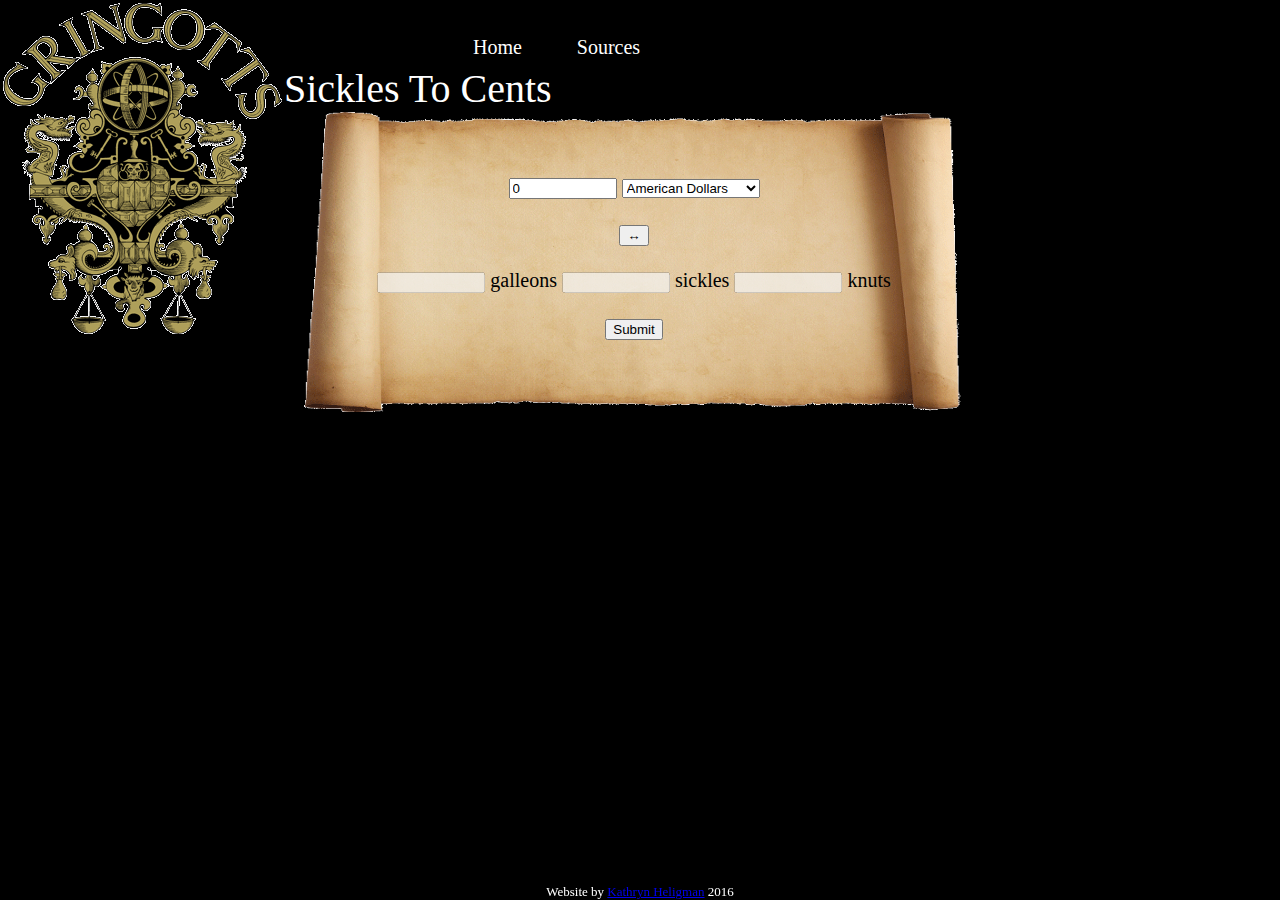
<file: index.html>
<!DOCTYPE HTML> 
<html>
<head>
<style>
.error {color: #FF0000;}
</style>
<meta http-equiv="Content-Type" content="text/html; charset=utf-8" />
<link rel="stylesheet" type="text/css" href="sickles.css" /> 
</head>
 <img src="gringotts2.jpg" align="left"/>
<body bgcolor="black">
	<div id="page">
        <div class="topNaviagationLink"><a href="server.php">Home</a></div>
        <div class="topNaviagationLink"><a href="sources.html">Sources</a></div>
 
	</div> 
<title>Sickles to Cents</title>

<!--<div id="mainPicture">
    	<div class="picture">
        	<div id="headerTitle">Sickles To Cents</div>
        </div>
</div -->
<div class="title">Sickles To Cents</div>
<div class="image">
    <img src="parchment.png" height="300" width="700"/>
   
 <div class="contentBox">
<br>
<input id="numb" value='0' class="inputBox"> </input>

   <select id="currencySelect">
    <option value="A">American Dollars</option>
    <option value="B">British Pounds</option>
    <option value="C">Canadian Dollars</option>
	<option value="D">Euro</option>
    <option value="E">Turkish Lira</option>
    <option value="F">Japanese Yen</option>
	 <option value="G">Swiss Franc</option>
    <option value="H">Russian Ruble</option>
    <option value="I">Australian Dollar</option>
	 <option value="J">Danish Kroner</option>
    <option value="K">South African Rand</option>
    <option value="L">Indian Rupee</option>
	  <option value="M">Hong Kong Dollar</option>
    <option value="N">Philippine Peso</option>
	 <option value="O">Thai Baht</option>
    <option value="P">Swedish Krona</option>
    <option value="Q">Serbian Dinar</option>
	<option value="R">Argentine Peso</option>
</select>
   <br><br>

<button type="button" onclick="swap()">&harr;</button>
<br> <br>
<script>
function swap(){
	if(document.getElementById("numb").disabled == false){
		document.getElementById("numb").disabled = true;
		document.getElementById("numb").value = "";
		document.getElementById("galleons").disabled = false;
		document.getElementById("sickles").disabled = false;
		document.getElementById("knuts").disabled = false;
		document.getElementById("galleons").value = "0";
		document.getElementById("sickles").value = "0";
		document.getElementById("knuts").value = "0";
	}
	else{
		document.getElementById("numb").disabled = false;
		document.getElementById("galleons").disabled = true;
		document.getElementById("galleons").value = "";
		document.getElementById("sickles").disabled = true;
		document.getElementById("sickles").value = "";
		document.getElementById("knuts").disabled = true;
		document.getElementById("knuts").value = "";
		document.getElementById("numb").value = "0";
	}
}
</script>


<input id="galleons" value='' disabled="true" class="inputBox"> galleons </input>
<input id="sickles" value='' disabled="true" class="inputBox"> sickles </input>
<input id="knuts" value='' disabled="true" class="inputBox"> knuts </input> 

<br><br> 

<button type="button" onclick="convert()">Submit</button> 

<p id="demo"></p>

<script>
function convert() {
    var money,galleons,sickles,knuts, text;
	var e = document.getElementById("currencySelect");
    var currency = e.options[e.selectedIndex].value;
	
	if(document.getElementById("numb").disabled == false){
		money = document.getElementById("numb").value;
		//document.getElementById("demo").innerHTML = money;
		if (isNaN(money)){
			 document.getElementById("demo").innerHTML = "Input not valid";
		}
		else {
			switch(currency){
				case "A":
					convertToHP(7.35,.46,.02);
					break;
				case "B":
					convertToHP(4.93,.29,.01);
					break;
				case "C":
					convertToHP(7.82,.45,.02);
					break;
				case "D":
					convertToHP(5.90,.34,.01);
					break;
				case "E":
					convertToHP(19.59,1.12,.03);
					break;
				case "F":	
					convertToHP(653.66,37.91,1.31);
					break;
				case "G":					//swiss frank
					convertToHP(7.75,.45,.02);
					break;
				case "H":		//russian ruble
					convertToHP(436.27,25.66,.88);
					break;
				case "I":  //australian dollar
					convertToHP(7.96,.46,.02);
					break;
				case "J":		//danish kroner
					convertToHP(43.94,2.55,.09);
					break;
				case "K":		//SA rand
					convertToHP(54.01,3.13,.11);
					break;
				case "L":		//indian ruppee
					convertToHP(354.67,20.57,.71);
					break;
				case "M":		//hong kong dollar
					convertToHP(60.64,3.52,.12);
					break;
				case "N":		//philippine peso
					convertToHP(342.24,19.85,.68);
					break;
				case "O":		//thai baht
					convertToHP(245.26,14.43,.49);
					break;
				case "P":		//swedish krona
					convertToHP(53.81,3.12,.11);
					break;
				case "Q":		//serbian dinar
					convertToHP(631.25,36.61,1.26);
					break;
				case "R":		//argentine peso
					convertToHP(25.34,1.49,.03);
					break;
				default:
			}
		}
		 
	}
	else{
		galleons = document.getElementById("galleons").value;
		sickles = document.getElementById("sickles").value;
		knuts = document.getElementById("knuts").value;
		if (isNaN(galleons) || isNaN(sickles) || isNaN(knuts)){
			  document.getElementById("demo").innerHTML = "Input not valid";
		}
		else {
			switch(currency){
				case "A":
					convertToReg(7.35,.46,.02);
					break;
				case "B":
					convertToReg(4.93,.29,.01);
					break;
				case "C":
					convertToReg(7.82,.45,.02);
					break;
				case "D":
					convertToReg(5.90,.34,.01);
					break;
				case "E":
					convertToReg(19.59,1.12,.03);
					break;
				case "F":
					convertToReg(653.66,37.91,1.31);
					break;
				case "G":
				//swiss frank
					convertToReg(7.75,.45,.02);
					break;
				case "H":
				//russian ruble
					convertToReg(436.27,25.66,.88);
					break;
				case "I":
				//australian dollar
					convertToReg(7.96,.46,.02);
					break;
				case "J":
				//danish kroner
					convertToReg(43.94,2.55,.09);
					break;
				case "K":
				//SA rand
					convertToReg(54.01,3.13,.11);
					break;
				case "L":
				//indian ruppee
					convertToReg(354.67,20.57,.71);
					break;
				case "M":
				//hong kong dollar
					convertToReg(60.64,3.52,.12);
					break;
				case "N":
				//philippine peso
					convertToReg(342.24,19.85,.68);
					break;
				case "O":
				//thai baht
					convertToReg(245.26,14.43,.49);
					break;
				case "P":
				//swedish krona
					convertToReg(53.81,3.12,.11);
					break;
				case "Q":
				//serbian dinar
					convertToReg(631.25,36.61,1.26);
					break;
				case "R":
				//argentine peso
					convertToReg(25.34,1.49,.03);
					break;
				default:
			}
		}
   // document.getElementById("demo").innerHTML = text;
	} 
}

function convertToReg(g, s, k){
	
	var money,galleons,sickles,knuts, text;
	galleons = document.getElementById("galleons").value;
	sickles = document.getElementById("sickles").value;
	knuts = document.getElementById("knuts").value;
	
	money = (galleons * g) + (sickles * s) + (knuts * k);
	document.getElementById("numb").value = money.toFixed(2);; 
} 

function convertToHP(g, s, k){
	var money,galleons,sickles,knuts, text;
	money = document.getElementById("numb").value;
	
	galleons = Math.floor(money / g);
	money -= (galleons * g);
	sickles = Math.floor(money/s);
	money -= (sickles * s);
	knuts = Math.ceil(money / k);
	
	document.getElementById("galleons").value = galleons;
	document.getElementById("sickles").value = sickles;
	document.getElementById("knuts").value = knuts; 
}



</script>
<br><br><br>
</div>
</div>


</body>
</html>

 <head>
 <style type ="text/css" >
   .footer{ 
       position: fixed;     
       text-align: center;    
       bottom: 0px; 
       width: 100%;
	   color:#FFFFFF;
   }  
</style>
</head>


<body>
    <div class="footer">Website by  <a 
href="mailto:kathrynh@comcast.net">Kathryn Heligman</a> 2016</div>
</body>
</file>
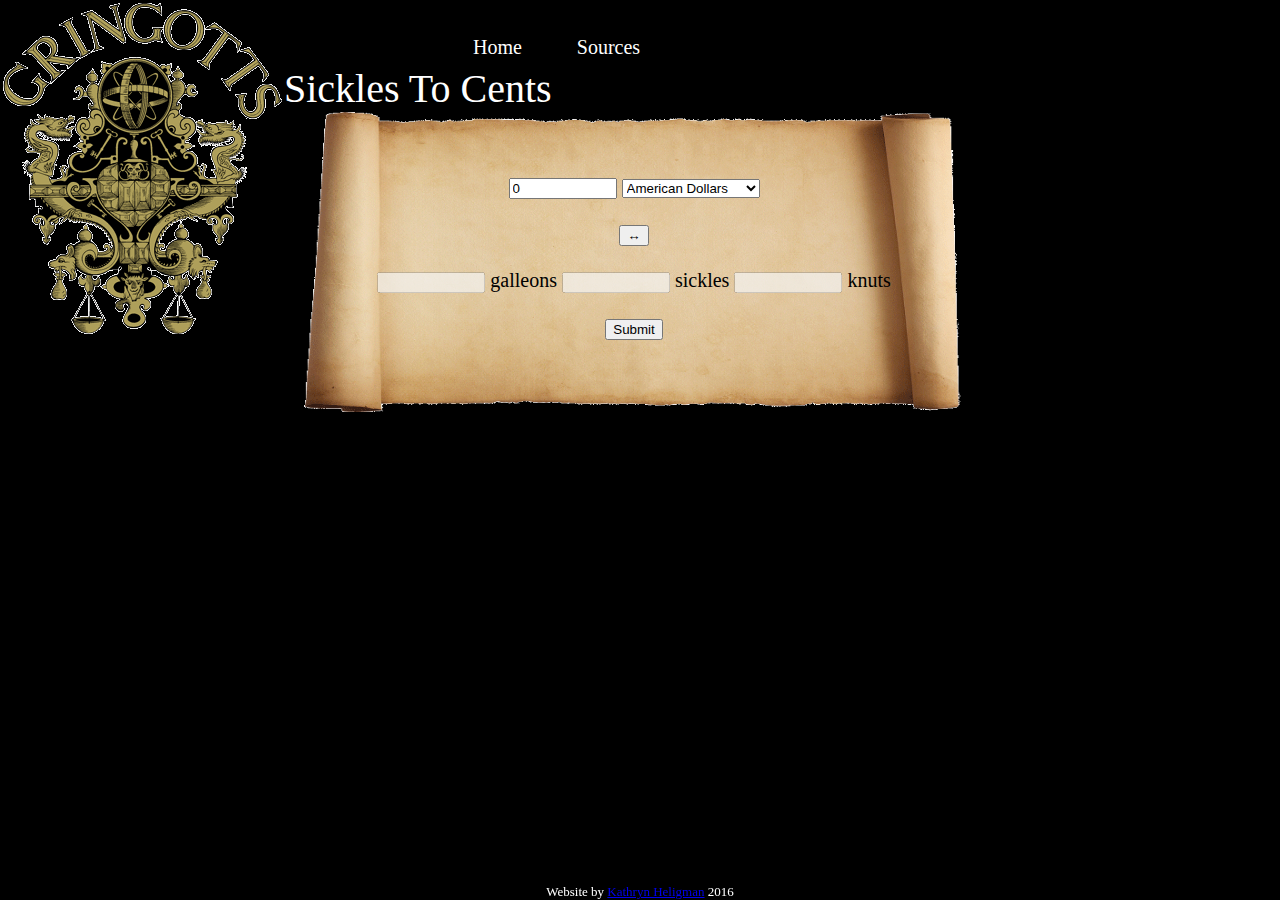
<file: site.html>
<!DOCTYPE HTML> 
<html>
<head>
<style>
.error {color: #FF0000;}
</style>
<meta http-equiv="Content-Type" content="text/html; charset=utf-8" />
<link rel="stylesheet" type="text/css" href="sickles.css" /> 
</head>
 <img src="gringotts2.jpg" align="left"/>
<body bgcolor="black">
	<div id="page">
        <div class="topNaviagationLink"><a href="server.php">Home</a></div>
        <div class="topNaviagationLink"><a href="sources.html">Sources</a></div>
 
	</div> 
<title>Sickles to Cents</title>

<!--<div id="mainPicture">
    	<div class="picture">
        	<div id="headerTitle">Sickles To Cents</div>
        </div>
</div -->
<div class="title">Sickles To Cents</div>
<div class="image">
    <img src="parchment.png" height="300" width="700"/>
   
 <div class="contentBox">
<br>
<input id="numb" value='0' class="inputBox"> </input>

   <select id="currencySelect">
    <option value="A">American Dollars</option>
    <option value="B">British Pounds</option>
    <option value="C">Canadian Dollars</option>
	<option value="D">Euro</option>
    <option value="E">Turkish Lira</option>
    <option value="F">Japanese Yen</option>
	 <option value="G">Swiss Franc</option>
    <option value="H">Russian Ruble</option>
    <option value="I">Australian Dollar</option>
	 <option value="J">Danish Kroner</option>
    <option value="K">South African Rand</option>
    <option value="L">Indian Rupee</option>
	  <option value="M">Hong Kong Dollar</option>
    <option value="N">Philippine Peso</option>
	 <option value="O">Thai Baht</option>
    <option value="P">Swedish Krona</option>
    <option value="Q">Serbian Dinar</option>
	<option value="R">Argentine Peso</option>
</select>
   <br><br>

<button type="button" onclick="swap()">&harr;</button>
<br> <br>
<script>
function swap(){
	if(document.getElementById("numb").disabled == false){
		document.getElementById("numb").disabled = true;
		document.getElementById("numb").value = "";
		document.getElementById("galleons").disabled = false;
		document.getElementById("sickles").disabled = false;
		document.getElementById("knuts").disabled = false;
		document.getElementById("galleons").value = "0";
		document.getElementById("sickles").value = "0";
		document.getElementById("knuts").value = "0";
	}
	else{
		document.getElementById("numb").disabled = false;
		document.getElementById("galleons").disabled = true;
		document.getElementById("galleons").value = "";
		document.getElementById("sickles").disabled = true;
		document.getElementById("sickles").value = "";
		document.getElementById("knuts").disabled = true;
		document.getElementById("knuts").value = "";
		document.getElementById("numb").value = "0";
	}
}
</script>


<input id="galleons" value='' disabled="true" class="inputBox"> galleons </input>
<input id="sickles" value='' disabled="true" class="inputBox"> sickles </input>
<input id="knuts" value='' disabled="true" class="inputBox"> knuts </input> 

<br><br> 

<button type="button" onclick="convert()">Submit</button> 

<p id="demo"></p>

<script>
function convert() {
    var money,galleons,sickles,knuts, text;
	var e = document.getElementById("currencySelect");
    var currency = e.options[e.selectedIndex].value;
	
	if(document.getElementById("numb").disabled == false){
		money = document.getElementById("numb").value;
		//document.getElementById("demo").innerHTML = money;
		if (isNaN(money)){
			 document.getElementById("demo").innerHTML = "Input not valid";
		}
		else {
			switch(currency){
				case "A":
					convertToHP(7.35,.46,.02);
					break;
				case "B":
					convertToHP(4.93,.29,.01);
					break;
				case "C":
					convertToHP(7.82,.45,.02);
					break;
				case "D":
					convertToHP(5.90,.34,.01);
					break;
				case "E":
					convertToHP(19.59,1.12,.03);
					break;
				case "F":	
					convertToHP(653.66,37.91,1.31);
					break;
				case "G":					//swiss frank
					convertToHP(7.75,.45,.02);
					break;
				case "H":		//russian ruble
					convertToHP(436.27,25.66,.88);
					break;
				case "I":  //australian dollar
					convertToHP(7.96,.46,.02);
					break;
				case "J":		//danish kroner
					convertToHP(43.94,2.55,.09);
					break;
				case "K":		//SA rand
					convertToHP(54.01,3.13,.11);
					break;
				case "L":		//indian ruppee
					convertToHP(354.67,20.57,.71);
					break;
				case "M":		//hong kong dollar
					convertToHP(60.64,3.52,.12);
					break;
				case "N":		//philippine peso
					convertToHP(342.24,19.85,.68);
					break;
				case "O":		//thai baht
					convertToHP(245.26,14.43,.49);
					break;
				case "P":		//swedish krona
					convertToHP(53.81,3.12,.11);
					break;
				case "Q":		//serbian dinar
					convertToHP(631.25,36.61,1.26);
					break;
				case "R":		//argentine peso
					convertToHP(25.34,1.49,.03);
					break;
				default:
			}
		}
		 
	}
	else{
		galleons = document.getElementById("galleons").value;
		sickles = document.getElementById("sickles").value;
		knuts = document.getElementById("knuts").value;
		if (isNaN(galleons) || isNaN(sickles) || isNaN(knuts)){
			  document.getElementById("demo").innerHTML = "Input not valid";
		}
		else {
			switch(currency){
				case "A":
					convertToReg(7.35,.46,.02);
					break;
				case "B":
					convertToReg(4.93,.29,.01);
					break;
				case "C":
					convertToReg(7.82,.45,.02);
					break;
				case "D":
					convertToReg(5.90,.34,.01);
					break;
				case "E":
					convertToReg(19.59,1.12,.03);
					break;
				case "F":
					convertToReg(653.66,37.91,1.31);
					break;
				case "G":
				//swiss frank
					convertToReg(7.75,.45,.02);
					break;
				case "H":
				//russian ruble
					convertToReg(436.27,25.66,.88);
					break;
				case "I":
				//australian dollar
					convertToReg(7.96,.46,.02);
					break;
				case "J":
				//danish kroner
					convertToReg(43.94,2.55,.09);
					break;
				case "K":
				//SA rand
					convertToReg(54.01,3.13,.11);
					break;
				case "L":
				//indian ruppee
					convertToReg(354.67,20.57,.71);
					break;
				case "M":
				//hong kong dollar
					convertToReg(60.64,3.52,.12);
					break;
				case "N":
				//philippine peso
					convertToReg(342.24,19.85,.68);
					break;
				case "O":
				//thai baht
					convertToReg(245.26,14.43,.49);
					break;
				case "P":
				//swedish krona
					convertToReg(53.81,3.12,.11);
					break;
				case "Q":
				//serbian dinar
					convertToReg(631.25,36.61,1.26);
					break;
				case "R":
				//argentine peso
					convertToReg(25.34,1.49,.03);
					break;
				default:
			}
		}
   // document.getElementById("demo").innerHTML = text;
	} 
}

function convertToReg(g, s, k){
	
	var money,galleons,sickles,knuts, text;
	galleons = document.getElementById("galleons").value;
	sickles = document.getElementById("sickles").value;
	knuts = document.getElementById("knuts").value;
	
	money = (galleons * g) + (sickles * s) + (knuts * k);
	alert(money);
	//document.getElementById("demo").value = money;
	document.getElementById("numb").value = money.toFixed(2);; 
} 

function convertToHP(g, s, k){
	var money,galleons,sickles,knuts, text;
	money = document.getElementById("numb").value;
	
	galleons = Math.floor(money / g);
	money -= (galleons * g);
	sickles = Math.floor(money/s);
	money -= (sickles * s);
	knuts = Math.ceil(money / k);
	
	document.getElementById("galleons").value = galleons;
	document.getElementById("sickles").value = sickles;
	document.getElementById("knuts").value = knuts; 
}



</script>
<br><br><br>
</div>
</div>


</body>
</html>

 <head>
 <style type ="text/css" >
   .footer{ 
       position: fixed;     
       text-align: center;    
       bottom: 0px; 
       width: 100%;
	   color:#FFFFFF;
   }  
</style>
</head>


<body>
    <div class="footer">Website by  <a 
href="mailto:kathrynh@comcast.net">Kathryn Heligman</a> 2016</div>
</body>
</file>
<file: sickles.css>
body {
	margin: 0;
	padding: 0;
	text-align: left;
	font-family:"Magic School One", Georgia, "Times New Roman", Times, serif;
	font-size: 13px;
	color: #000000;

}
*
{
  margin: 0 auto 0 auto;
 text-align:left;}

#page
{
  display: block; 
  height:auto;
  position: relative; 
  overflow: hidden; 
  width: 670px;
}

.topNaviagationLink
{
text-align:center;
position:relative;
margin-top:30px;
font-size:20px;
margin-left:-10px;
width:121px;
height: 35px;
line-height: 35px;
float:left;
color:#000000;
font-family:"Magic School One", Georgia, "Times New Roman", Times, serif;
}


.topNaviagationLink a
{
text-decoration:none;
color: #FFFFFF;
}

.topNaviagationLink a:hover
{
text-align:center;
border-bottom:none;
color:#0C61C9;
display: block;
width:121px;
height: 35px;
line-height: 35px;
background-image:url(tab.png);

}

#mainPicture
{
width:670px;
height:345px;
background-color:#000000;
}

#mainPicture
{
width:670px;
height:345px;
background-color:#000000;
}

#mainPicture .picture
{
position:relative;
width:650px;
height:325px;
top:10px;
background-image:url(gringotts.jpg);
background-repeat:no-repeat;
margin-left:10px;
}

#headerTitle
{
position:relative;
top:30px;
left:40px;
font-size:40px;
color:#FFFFFF;
font-family:"Magic School One", Georgia, "Times New Roman", Times, serif;
}

.title
{

font-size:40px;
color:#FFFFFF;
font-family:"Magic School One", Georgia, "Times New Roman", Times, serif;
}

#headerSubtext
{
position:relative;
top:30px;
left:50px;
font-size:14px;
color:#A9C8FA;
font-family:"Magic School One", Georgia, "Times New Roman", Times, serif;
}

.contentBox
{
width:670px;
height:auto;
margin-top:10px;

font-size:20px;
 left: 0;
    position:absolute;
    text-align:center;
    top: 30px;
    width: 100%
}

.sources
{
	color: #FFFFFF;
	font-family:"Magic School One", Georgia, "Times New Roman", Times, serif;
	font-size:18px;
}

.image {
    position:relative;
	float:left;
}

.inputBox {
    width: 100px;
}



.contentBox .innerBox
{
position:relative;
width:650px;
height:auto;
top:10px;
margin-left:10px;
color: #000000;
padding-bottom:35px;
background-image:url(parchment.png);
}

.contentTitle
{
font-size:19px;
margin-bottom:0px;
padding-top:18px;
margin-left:15px;
margin-top:15px;
}

.contentText
{
font-size:13px;
line-height:24px;
margin-left:13px;
margin-right:13px;
}

#footer {

width: 670px;
height:16px;
background: url(footer.png) no-repeat;
text-align:center;
font-size:9px;
font-family:Arial, Helvetica, sans-serif;
color:#FFFFFF;
padding-top:5px;
}

#footer a
{
text-decoration:none;
font-size:9px;
color:#FFFFFF;
}

html, body {
text-align: center;
}
p {text-align: left;}
</file>
